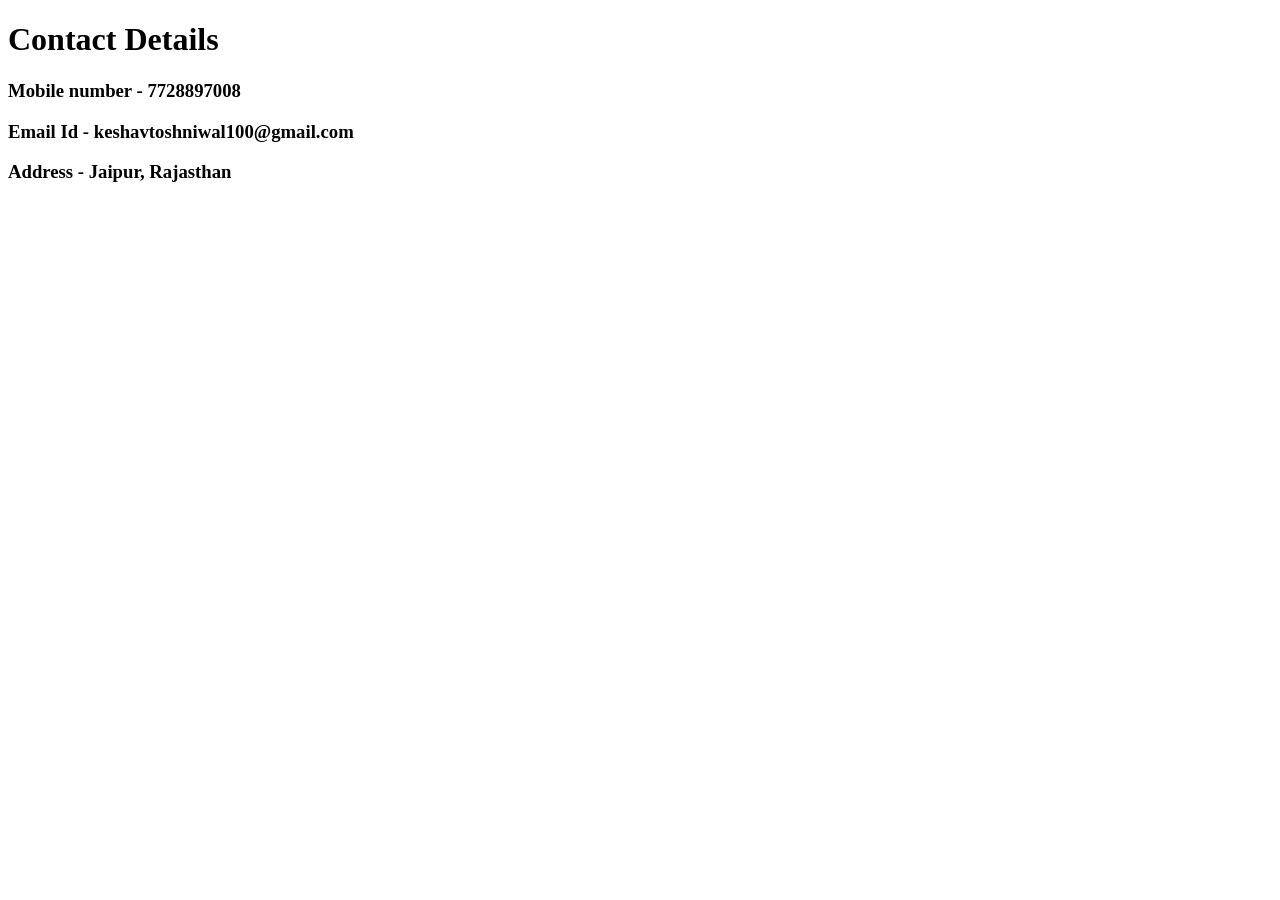
<file: public/contact.html>
<!DOCTYPE html>
<html lang="en">
<head>
    <meta charset="UTF-8">
    <meta name="viewport" content="width=device-width, initial-scale=1.0">
    <title>Contacts</title>
</head>
<body>
    <h1>Contact Details</h1>
    <h3>Mobile number - 7728897008</h3>
    <h3>Email Id - keshavtoshniwal100@gmail.com</h3>
    <h3>Address - Jaipur, Rajasthan</h3>
</body>
</html>
</file>
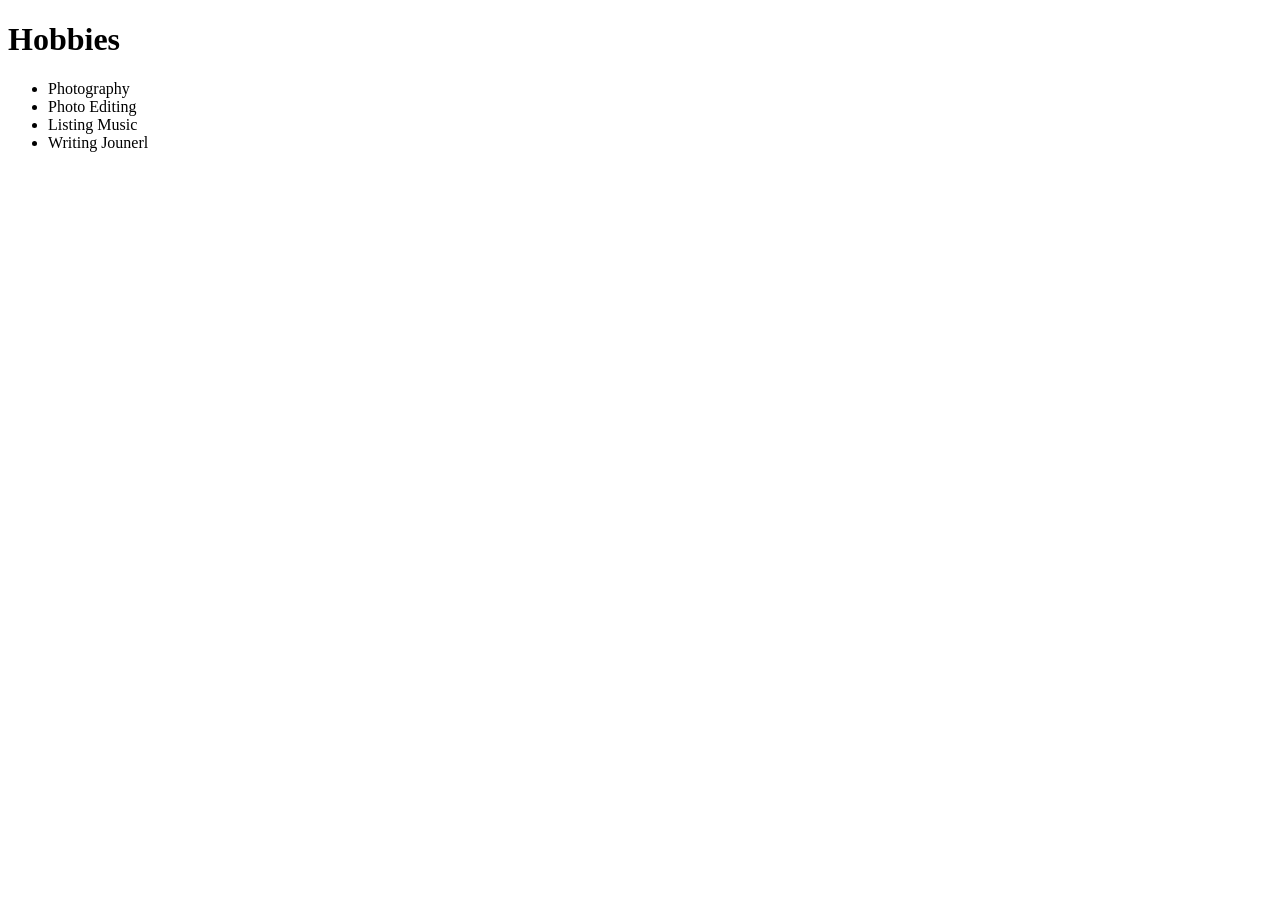
<file: public/hobbies.html>
<!DOCTYPE html>
<html lang="en">
<head>
    <meta charset="UTF-8">
    <meta name="viewport" content="width=device-width, initial-scale=1.0">
    <title>Hobbies</title>
</head>
<body>
    <h1>Hobbies</h1>
        <ul>
            <li>Photography</li>
            <li>Photo Editing</li>
            <li>Listing Music</li>
            <li>Writing Jounerl</li>
        </ul>
    
</body>
</html>
</file>
